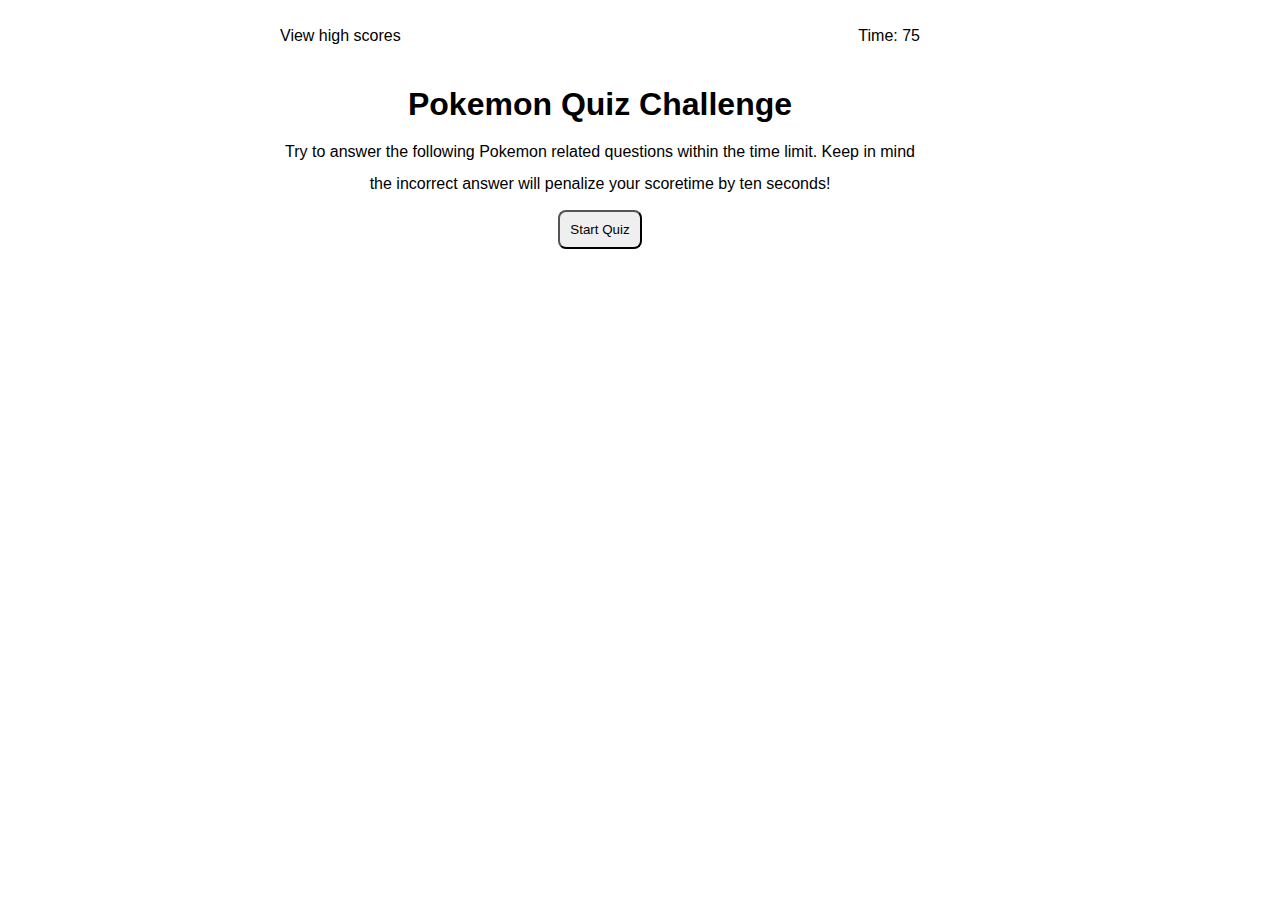
<file: index.html>
<!DOCTYPE html>
<html lang="en">
<head>
    <meta charset="UTF-8">
    <meta http-equiv="X-UA-Compatible" content="IE=edge">
    <meta name="viewport" content="width=device-width, initial-scale=1.0">
    <title>Code Quiz</title>
    <link rel="stylesheet" href="./assets/css/style.css">
</head>
<body>

    <!--Timer and highscore-->
    <header>
        <div class="scores">
            <a id="highscores-link">View high scores</a>
        </div>
        <div id="timer" class="timer">
            Time: 75
        </div>
    </header>

    <!--start of the quiz and how the games works-->
    <section id="start-section" class="start-quiz">
        <h1>Pokemon Quiz Challenge</h1>
        <p>
            Try to answer the following Pokemon related questions within the time limit.
            Keep in mind the incorrect answer will penalize your scoretime by ten seconds!
        </p>
        <div class="controls">
            <button id="start-button" class="start-button">Start Quiz</button>
        </div>
    </section>

        <!--Questions and the multiple choice-->
    <section id="question-section" class="hidden">
        <h1 id="question">Question</h1>
        <div id="answer-buttons" class="button-grid">
            <button class="btn">Answer 1</button>
            <button class="btn">Answer 2</button>
            <button class="btn">Answer 3</button>
            <button class="btn">Answer 4</button>
        </div>
        <h2 id="answer-check" class="wrong hidden"></h2>
        <div class="controls">
            <button id="next-button" class="next-button hidden">Next</button>
        </div>
    </section>

    <!-- sumbit your intials -->
    <section id="score-section" class="hidden">
        <form id="submit-grid">
            <h3 id="users-score"></h3>
            <label id="initials-label">Enter you initials to save your score:</label>
            <input type="text" id="initial-section" maxlength="3" placeholder="Enter you initials" />
            <button id="submit-button">Submit</button>
        </form>
    </section>
    <!-- upload the highscores-->
    <section id="highscores" class="highscores-container hidden">
        <div id="high-scores">
            <h1 class="centered">Leaderboard</h1>
        <div id ="highscore" class="highscore highscore-list"></div>
        </div>
        <div class="controls">
            <button id="restart-button">Restart</button>
            <button id="clear-button">Clear Scores</button>
        </div>
    </section>

    <!--Linking the 2 js files needed-->
    <script src="./assets/js/script.js"></script>
    <script src="./assets/js/questions.js"></script>
</body>
</html>
</file>
<file: assets/css/style.css>
* {
    margin: 0;
    padding: 0;
    box-sizing: border-box;
}

.hidden {
    display: none;
}

body {
    font-family: 'Lucida Sans', 'Lucida Sans Regular', 'Lucida Grande', 'Lucida Sans Unicode', Geneva, Verdana, sans-serif;
    line-height: 2;
    width: 50%;
    margin: 0;
    text-align: center;
    margin-left: 280px;
}

header {
    display: flex;
    flex-wrap: wrap;
    justify-content: space-between;
    margin: 20px 0;
}

button {
    padding: 10px;
    margin: 10px;
    border-radius: 8px
}

.scores a {
    cursor: pointer;
}
</file>
